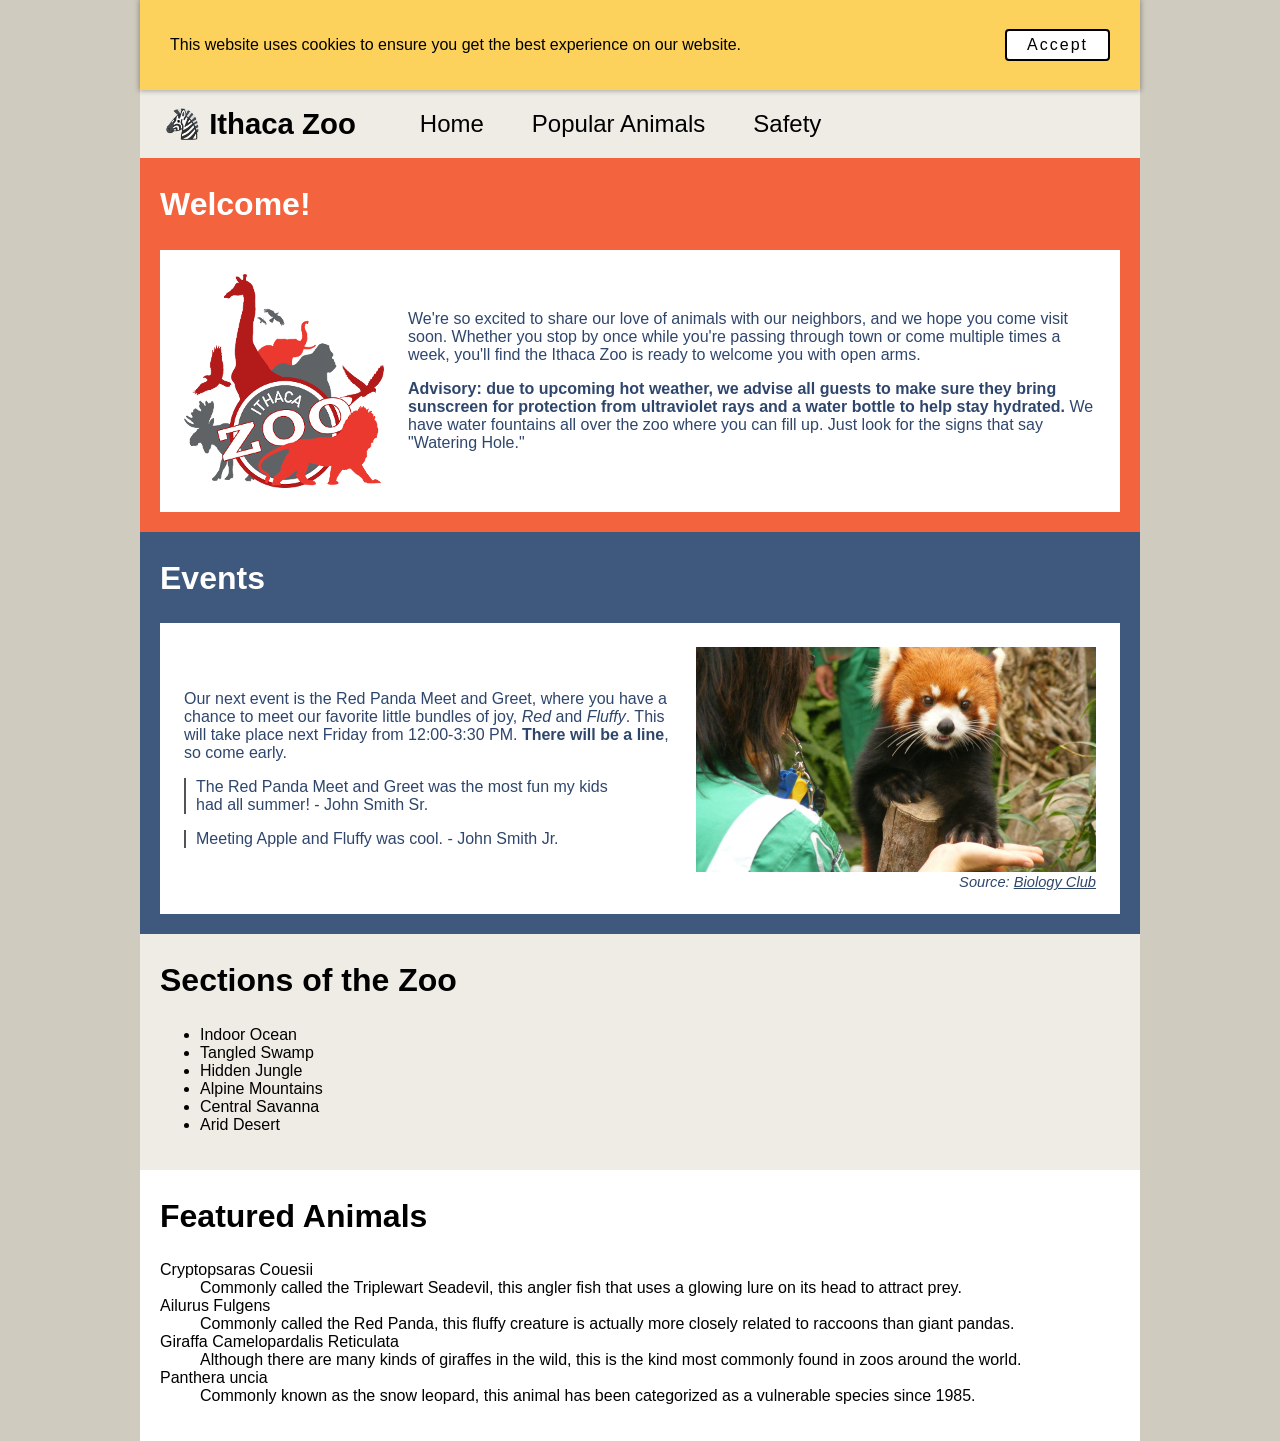
<file: index.html>
<!DOCTYPE html>
<html lang="en">

<head>
  <meta charset="utf-8">
  <meta name="viewport" content="width=device-width,initial-scale=1">

  <title>Home - The Ithaca Zoo</title>

  <link rel="stylesheet" type="text/css" href="styles/site.css">
</head>

<body>
  <!-- Accessibility: Cookie banner should be the first thing that loads. -->
  <div id="cookie-banner" class="banner">
    <p>This website uses cookies to ensure you get the best experience on our website.</p>
    <button id="cookie-accept-button" class="button">Accept</button>
  </div>

  <header>
    <h1><a href="index.html">🦓 Ithaca Zoo</a></h1>
    <nav>
      <ul>
        <li><a href="index.html">Home</a></li>
        <li><a href="popular.html">Popular Animals</a></li>
        <li><a href="rules.html">Safety</a></li>
      </ul>
    </nav>
  </header>

  <main>
    <section class="welcome highlight-fun">
      <h2>Welcome!</h2>

      <div class="content-container readable">
        <picture class="logo">
          <!-- Source: original work (Student's Name) -->
          <img alt="" src="images/zoo-logo.png" width="200" height="214">
        </picture>

        <div>
          <p>
            We're so excited to share our love of animals with our neighbors, and we hope you come visit soon. Whether
            you stop by once while you're passing through town or come multiple times a week, you'll find the Ithaca Zoo
            is ready to welcome you with open arms.
          </p>

          <p>
            <strong>Advisory: due to upcoming hot weather, we advise all guests to make sure they bring sunscreen for
              protection from ultraviolet rays and a water bottle to help stay hydrated.</strong> We have water
            fountains all over the zoo where you can fill up. Just look for the signs that say "Watering Hole."
          </p>
        </div>
      </div>
    </section>

    <section class="events highlight-dark">
      <h2>Events</h2>

      <div class="content-container readable">
        <div class="events-text">
          <p>
            Our next event is the Red Panda Meet and Greet, where you have a chance to meet our favorite little bundles
            of joy,
            <em>Red</em> and <em>Fluffy</em>. This will take place next Friday from 12:00-3:30 PM. <strong>There will be
              a line</strong>, so come early.
          </p>

          <blockquote>
            <p>
              The Red Panda Meet and Greet was the most fun my kids had all summer! - John Smith Sr.
            </p>
          </blockquote>

          <blockquote>
            <p>
              Meeting Apple and Fluffy was cool. - John Smith Jr.
            </p>
          </blockquote>
        </div>

        <div class="events-picture">
          <picture class="theme-image">
            <img src="images/red-panda.jpg" alt="" width="800" height="648">
          </picture>
          <cite class="picture-citation">
            Source: <a href="https://www.flickr.com/photos/138191974@N03/23714231979">Biology Club</a>
          </cite>
        </div>
      </div>
    </section>

    <section class="highlight">
      <h2>Sections of the Zoo</h2>

      <ul>
        <li>Indoor Ocean</li>
        <li>Tangled Swamp</li>
        <li>Hidden Jungle</li>
        <li>Alpine Mountains</li>
        <li>Central Savanna</li>
        <li>Arid Desert</li>
      </ul>
    </section>

    <section>
      <h2>Featured Animals</h2>

      <dl>
        <dt>Cryptopsaras Couesii</dt>
        <dd>Commonly called the Triplewart Seadevil, this angler fish that uses a glowing lure on its head to attract
          prey.
        </dd>
        <dt>Ailurus Fulgens</dt>
        <dd>Commonly called the Red Panda, this fluffy creature is actually more closely related to raccoons than giant
          pandas.</dd>
        <dt>Giraffa Camelopardalis Reticulata</dt>
        <dd>Although there are many kinds of giraffes in the wild, this is the kind most commonly found in zoos around
          the
          world.</dd>
        <dt>Panthera uncia</dt>
        <dd>Commonly known as the snow leopard, this animal has been categorized as a vulnerable
          species since 1985.</dd>
      </dl>
    </section>
  </main>

  <script src="scripts/jquery-3.7.1.js"></script>
  <script src="scripts/cookie-banner.js"></script>

</body>

</html>
</file>
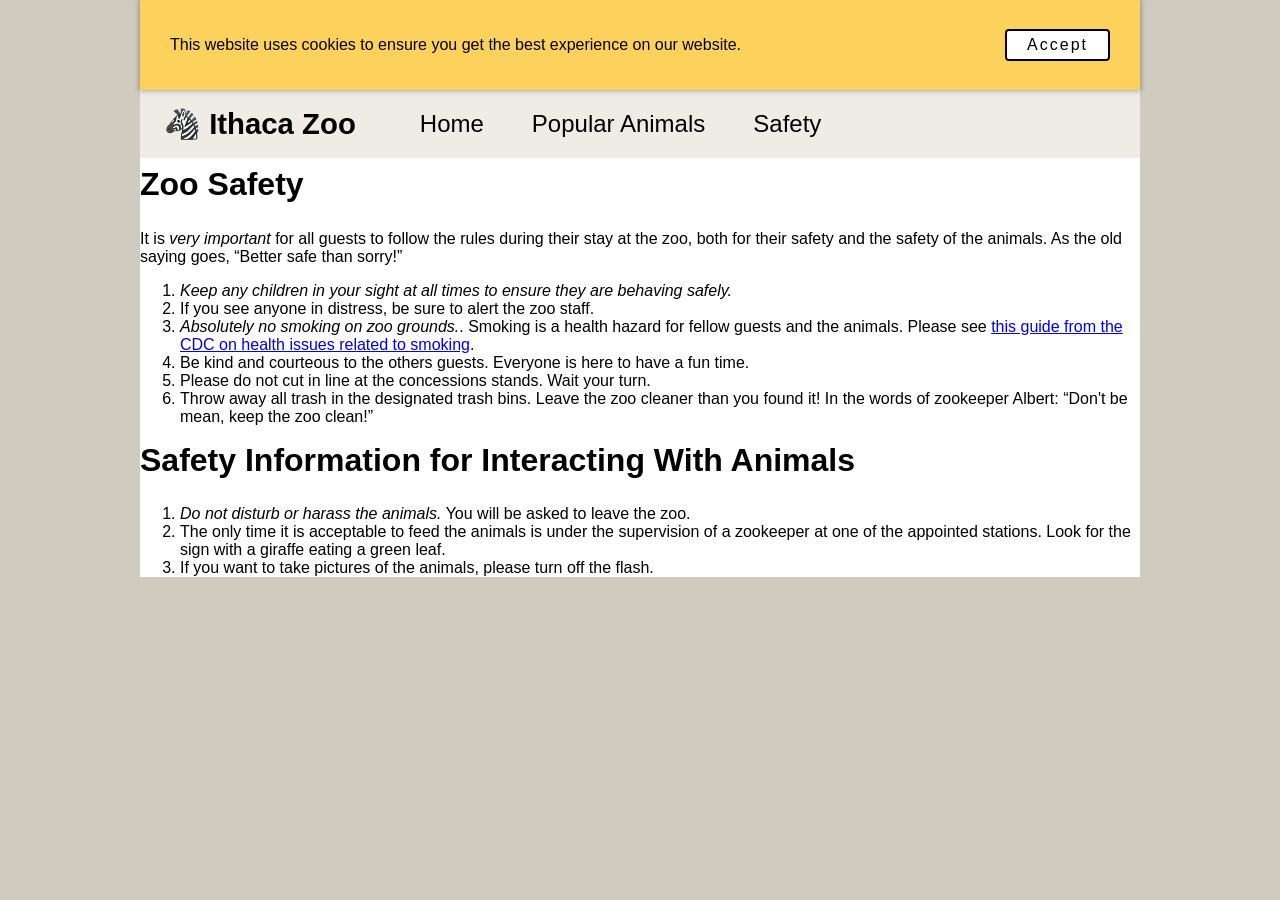
<file: rules.html>
<!DOCTYPE html>
<html lang="en">

<head>
  <meta charset="utf-8">
  <meta name="viewport" content="width=device-width,initial-scale=1">

  <title>Safety - The Ithaca Zoo</title>

  <link rel="stylesheet" type="text/css" href="styles/site.css">
</head>

<body>
  <!-- Accessibility: Cookie banner should be the first thing that loads. -->
  <div id="cookie-banner" class="banner">
    <p>This website uses cookies to ensure you get the best experience on our website.</p>
    <button id="cookie-accept-button" class="button">Accept</button>
  </div>

  <header>
    <h1><a href="index.html">🦓 Ithaca Zoo</a></h1>
    <nav>
      <ul>
        <li><a href="index.html">Home</a></li>
        <li><a href="popular.html">Popular Animals</a></li>
        <li><a href="rules.html">Safety</a></li>
      </ul>
    </nav>
  </header>

  <main>
    <h2>Zoo Safety</h2>

    <p>
      It is <em>very important</em> for all guests to follow the rules during their stay at the zoo, both for their
      safety
      and the safety of the animals. As the old saying goes, <q>Better safe than sorry!</q>
    </p>

    <ol>
      <li><em>Keep any children in your sight at all times to ensure they are behaving safely.</em></li>
      <li>If you see anyone in distress, be sure to alert the zoo staff.</li>
      <li><em>Absolutely no smoking on zoo grounds.</em>. Smoking is a health hazard for fellow guests and the animals.
        Please see <a
          href="https://www.cdc.gov/tobacco/data_statistics/fact_sheets/health_effects/effects_cig_smoking/index.htm">this
          guide from the CDC on health issues related to smoking</a>.</li>
      <li>Be kind and courteous to the others guests. Everyone is here to have a fun time.</li>
      <li>Please do not cut in line at the concessions stands. Wait your turn.</li>
      <li>Throw away all trash in the designated trash bins. Leave the zoo cleaner than you found it! In the words of
        zookeeper Albert: <q>Don't be mean, keep the zoo clean!</q></li>
    </ol>

    <h2>Safety Information for Interacting With Animals</h2>

    <ol>
      <li><em>Do not disturb or harass the animals.</em> You will be asked to leave the zoo.</li>
      <li>The only time it is acceptable to feed the animals is under the supervision of a zookeeper at one of the
        appointed stations. Look for the sign with a giraffe eating a green leaf.</li>
      <li>If you want to take pictures of the animals, please turn off the flash.</li>
    </ol>
  </main>

  <script src="scripts/jquery-3.7.1.js"></script>
  <script src="scripts/cookie-banner.js"></script>

</body>

</html>
</file>
<file: styles/site.css>
/* Note: No credit is provided for submitting design and/or code that is taken */
/*       from course-provided examples. This includes the Ithaca Zoo example.  */
html {
  background-color: #cfcbbf;
}

body {
  margin: 0 auto;
  max-width: 1000px;
  font-family: 'Lucida Grande', 'Calibri', 'Cantarell', sans-serif;

  background-color: white;
}

header {
  display: flex;
  flex-direction: row;
  align-items: center;
  gap: 40px;

  padding-left: 24px;

  background-color: #efece5;
}

header h1 {
  margin: 0;
  font-size: 22pt;
}

header h1 a {
  color: black;
  text-decoration: none;
}

nav ul {
  display: flex;
  flex-direction: row;

  margin: 0;
  padding: 0;
}

nav ul li {
  display: flex;
  align-items: stretch;

  list-style: none;
}

nav ul li a {
  padding: 20px 24px;

  color: black;

  font-size: 18pt;
  text-decoration: none;
}

nav ul li a:hover {
  padding-bottom: 8px;

  background-color: #d0e3d9;
  border-bottom: 8px solid #55bea9;
}

section {
  padding: 20px;
}

h2 {
  margin-top: 8px;
  font-weight: bold;
  font-size: 24pt;
}

.rounded-corners {
  border-radius: 8px;
}

figure {
  margin: 1em 0;
}

figure img {
  display: block;
  width: 100%;
  height: 100%;
  max-width: 500px;
  min-width: 300px;
  margin: 0 auto;
}

.highlight {
  color: black;
  background-color: #efece5;
}

.highlight-fun {
  color: white;
  background-color: #f3633e;
}

.highlight-dark {
  color: white;
  background-color: #3e587e;
}

.content-container {
  display: flex;
  flex-direction: row;
  align-items: center;
  gap: 24px;
}

.readable {
  padding: 24px;
  background-color: white;
  color: #2f466c;
}

.readable>p {
  margin-top: 0;
}

.logo img {
  display: block;
}

.theme-image img {
  display: block;
  width: 100%;
  height: auto;
  min-width: 400px;
  max-width: 800px;
}

.picture-citation {
  display: block;
  font-size: 11pt;
  text-align: right;
  margin-top: 2px;
  margin-bottom: 12px;
}

.picture-citation a {
  color: #2f466c;
}

.picture-citation {
  margin-bottom: 0;
}

blockquote {
  border-left: 2px solid #50525c;
  padding: 0 10px;
  margin-left: 0;
}

/* Note: No credit is provided for submitting design and/or code that is taken */
/*       from course-provided examples. This includes the Ithaca Zoo example.  */
@media (max-width: 700px) {
  header {
    padding: 0;

    flex-direction: column;
    align-items: stretch;
    gap: 0;
  }

  header h1 {
    background-color: #cfcbbf;
    padding: 18px;
    font-size: 28pt;
  }

  nav ul {
    flex-direction: column;
  }

  nav ul li a {
    display: block;
    width: 100%;
    padding: 16px 8px 16px 12px;
    border-left: 8px solid #efece5;
  }

  nav ul li a:hover {
    background-color: #d0e3d9;
    border-left: 8px solid #55bea9;
    border-bottom: none;
    padding-bottom: 16px;
  }

  .content-container {
    flex-direction: column;
    gap: 0;
    padding-bottom: 8px;
  }

  /* text for events */
  .events-text {
    order: 2;
  }
}

/* Interactivity */

.hidden {
  display: none !important;
}

/* Cookie Banner */

.banner {
  display: flex;
  align-items: center;

  background: #fdd25c;
  box-shadow: 0 0 5px 1px #0000004d;

  padding: 20px 30px;
  position: sticky;
  top: 0;
  z-index: 10;
}

#cookie-banner .button {
  flex-grow: 0;
  flex-shrink: 0;
  margin-left: 20px;
  /* cursor: pointer; */
}

#cookie-banner p {
  flex-grow: 1;
}

.button {
  box-sizing: border-box;
  color: black;
  background-color: white;
  font-size: 12pt;
  letter-spacing: 2px;
  padding: 5px 20px;
  border-radius: 4px;
  border: 2px solid black;
}

.button:hover {
  color: white;
  background-color: black;
  border: 2px solid black;
}

/* Thumbnail Gallery */

.thumbnail-gallery {
  display: flex;
  flex-direction: column;
  gap: 1em;
  justify-content: center;
  margin: 1em 0;
}

.thumbnail-gallery figure {
  margin: 0;
}

.thumbnail-gallery figure>img {
  margin: 0;
  margin-bottom: 1em;
}

.active-thumbnail {
  border: 3px solid #fdd25c !important;
  background-color: #fdd25c;
}

#gallery-thumbnails {
  display: flex;
  flex-direction: row;
  gap: 1em;
  flex-grow: 1;
  min-width: 140px;
}

#gallery-thumbnails button {
  /* cursor: pointer; */

  width: 100%;
  height: auto;
  padding: 0;
  box-sizing: border-box;
  border-radius: 6px;
  border: 2px solid black;
  background-color: black;
}

#gallery-thumbnails img {
  border-radius: 3px;
  display: block;
  width: 100%;
  height: auto;
}

#gallery-figures figure {
  display: flex;
  flex-direction: column;
  align-items: center;
}

@media (min-width: 620px) {
  .thumbnail-gallery {
    flex-direction: row;
  }

  #gallery-thumbnails {
    flex-direction: column;
    flex-grow: 0;
    width: 170px;
    min-width: 140px;
    max-width: 200px;
  }
}
</file>
